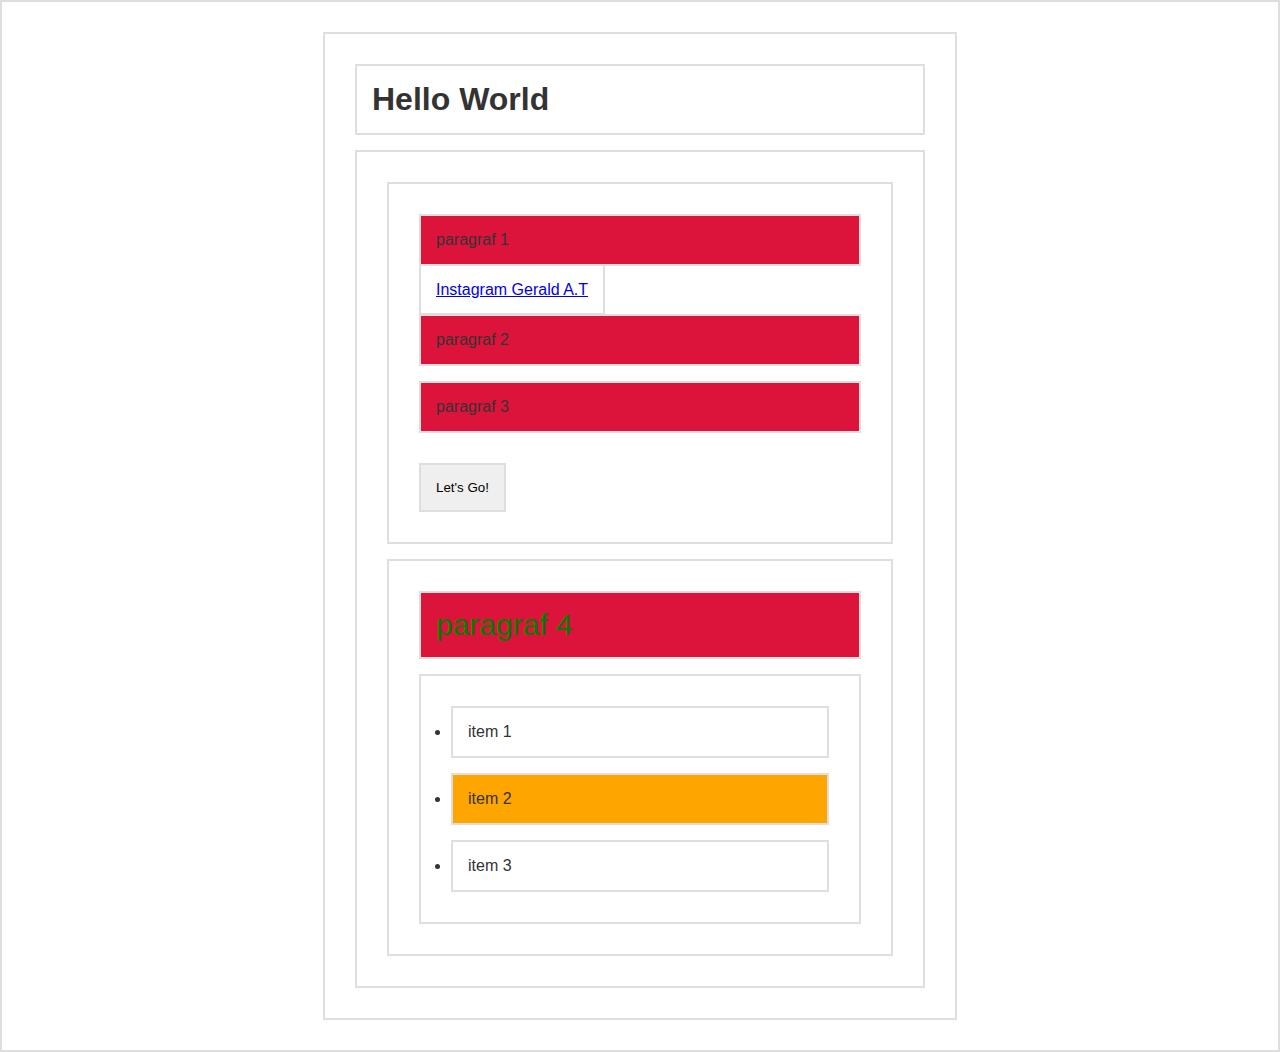
<file: Document Object Model/1. DOM Selection/index.html>
<!DOCTYPE html>
<html lang="en">
<head>
  <meta charset="UTF-8">
  <title>Dom Selection</title>
  <style>
    * { 
        border: 2px solid #dedede; 
        padding: 15px; 
        margin: 15px; 
    }
    html { 
      margin: 0;
      padding: 0;
    }
    body { 
      max-width: 600px;
      margin: 30px auto;
      font-family: sans-serif;
      color: #333;
    }
  </style>
</head>
<body>

  <h1 id="judul">Hello World</h1>
  <div id="container">
      <section id="a">
          <p class="p1">paragraf 1</p>
          <a href="http://instagram.com/geralda.t">Instagram Gerald A.T</a>
          <p class="p2">paragraf 2</p>
          <p class="p3">paragraf 3</p>
          <button>Let's Go!</button>
      </section>
      <section id="b">
          <p>paragraf 4</p>
          <ul>
              <li>item 1</li>
              <li>item 2</li>
              <li>item 3</li>
          </ul>
      </section>
  </div>

<script src="script.js"></script>
</body>
</html>
</file>
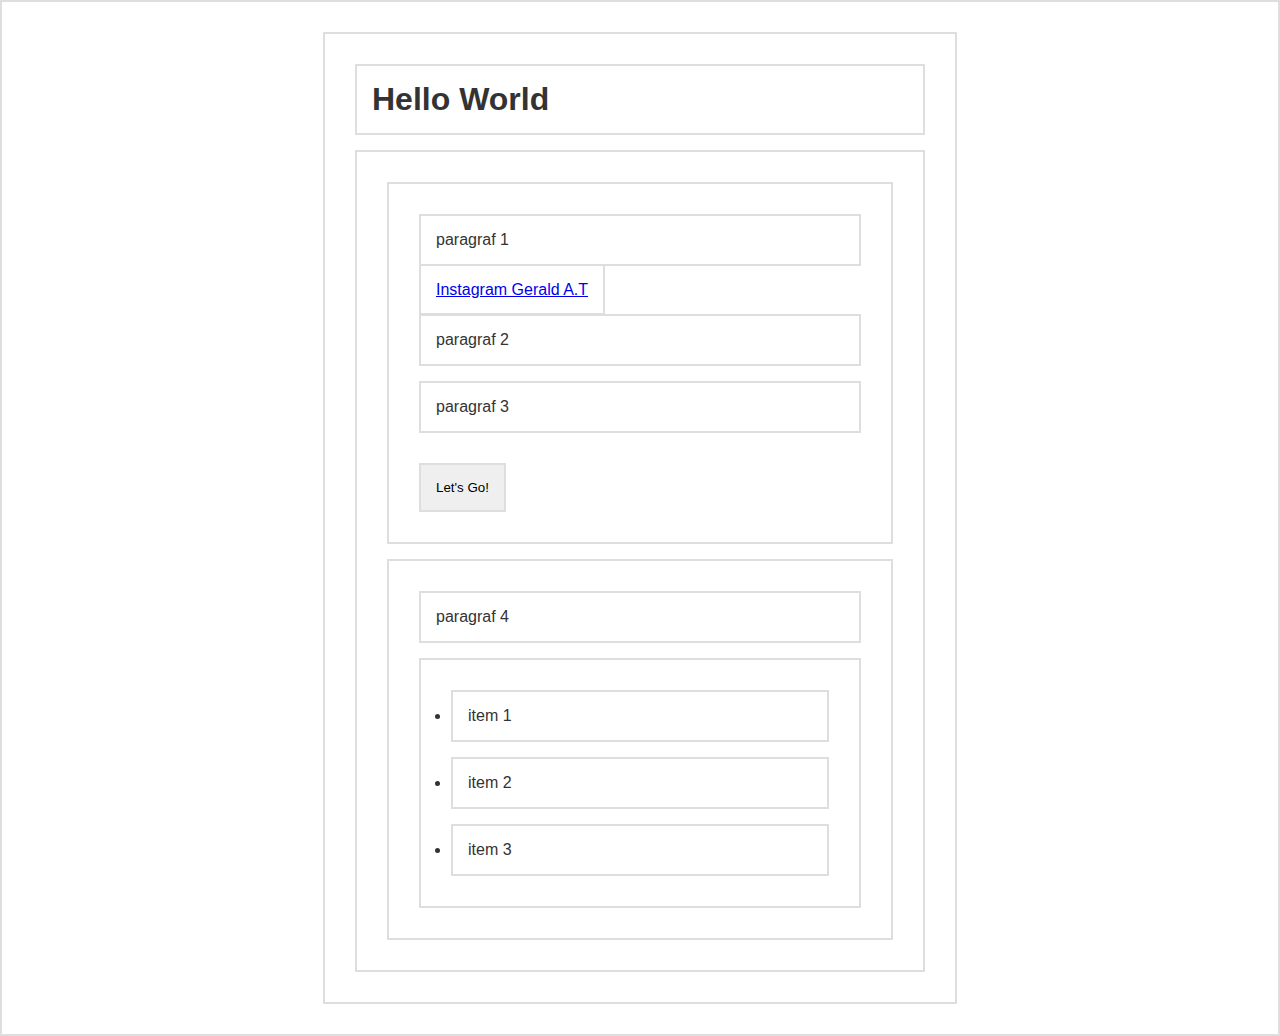
<file: Document Object Model/2. DOM Manipulation Element 1/index.html>
<!DOCTYPE html>
<html lang="en">
<head>
  <meta charset="UTF-8">
  <title>DOM Manipulation 1</title>
  <style>
    * { 
        border: 2px solid #dedede; 
        padding: 15px; 
        margin: 15px; 
    }
    html { 
      margin: 0;
      padding: 0;
    }
    body { 
      max-width: 600px;
      margin: 30px auto;
      font-family: sans-serif;
      color: #333;
    }
    .biru-muda{ background-color: lightblue;}
  </style>
</head>
<body>

  <h1 id="judul">Hello World</h1>
  <div id="container">
      <section id="a">
          <p class="p1">paragraf 1</p>
          <a href="http://instagram.com/geralda.t">Instagram Gerald A.T</a>
          <p class="p2">paragraf 2</p>
          <p class="p3">paragraf 3</p>
          <button>Let's Go!</button>
      </section>
      <section id="b">
          <p>paragraf 4</p>
          <ul>
              <li>item 1</li>
              <li>item 2</li>
              <li>item 3</li>
          </ul>
      </section>
  </div>

<script src="script.js"></script>
</body>
</html>
</file>
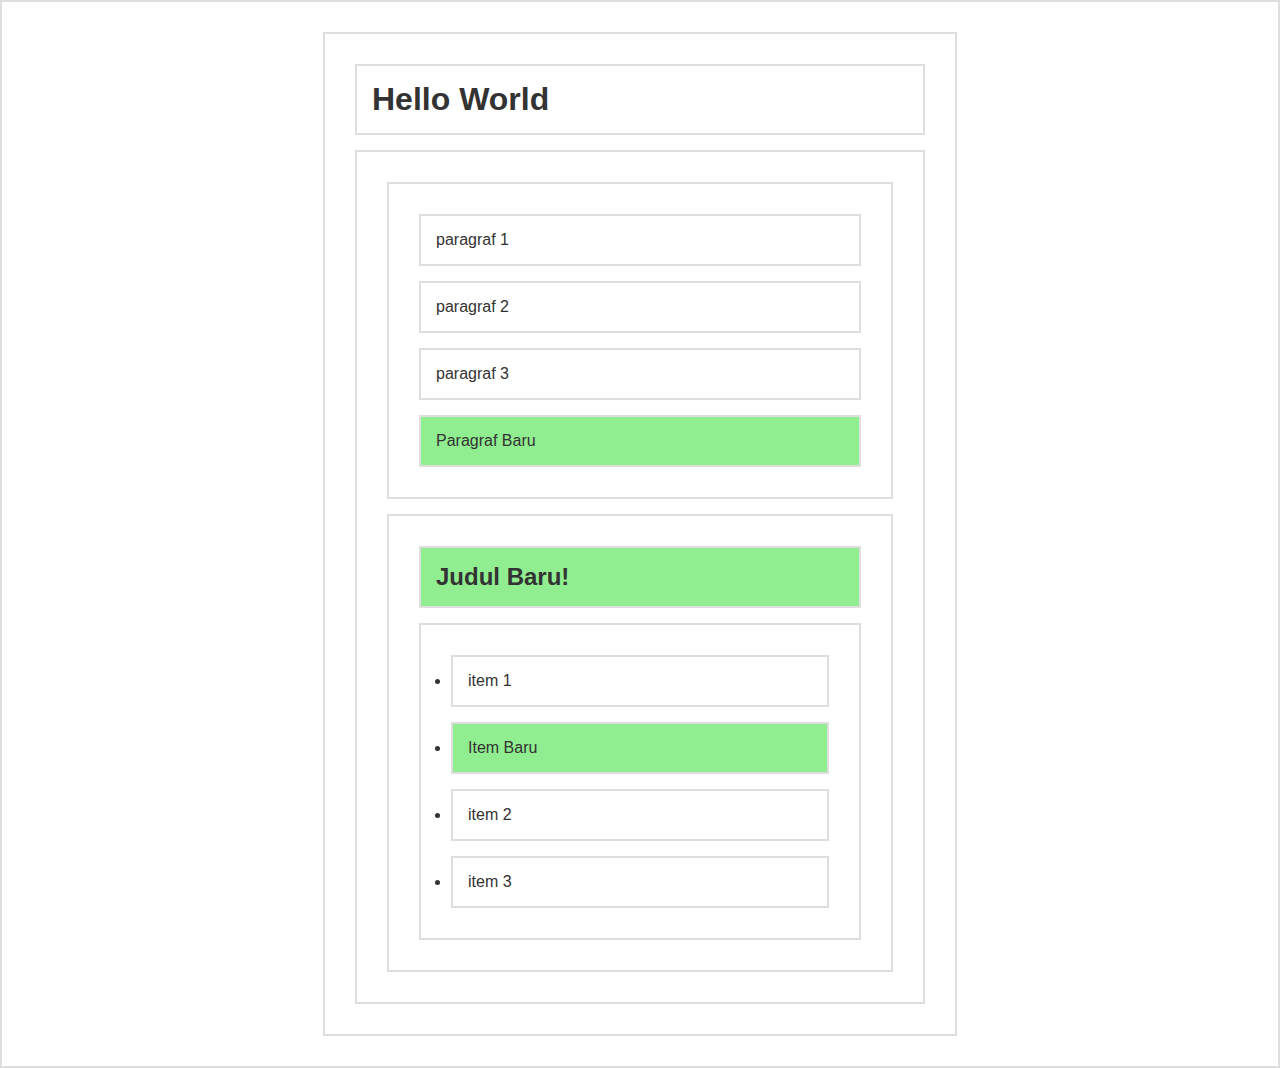
<file: Document Object Model/3. DOM Manipulation Node 2/index.html>
<!DOCTYPE html>
<html lang="en">

<head>
  <meta charset="UTF-8">
  <title>DOM Manipulation 2</title>
  <style>
    * {
      border: 2px solid #dedede;
      padding: 15px;
      margin: 15px;
    }

    html {
      margin: 0;
      padding: 0;
    }

    body {
      max-width: 600px;
      margin: 30px auto;
      font-family: sans-serif;
      color: #333;
    }

    .biru-muda {
      background-color: lightblue;
    }
  </style>
</head>

<body>

  <h1 id="judul">Hello World</h1>
  <div id="container">
    <section id="a">
      <p class="p1">paragraf 1</p>
      <a href="http://instagram.com/geralda.t">Instagram Gerald A.T</a>
      <p class="p2">paragraf 2</p>
      <p class="p3">paragraf 3</p>
    </section>
    <section id="b">
      <p>paragraf 4</p>
      <ul>
        <li>item 1</li>
        <li>item 2</li>
        <li>item 3</li>
      </ul>
    </section>
  </div>

  <script src="script.js"></script>
</body>

</html>
</file>
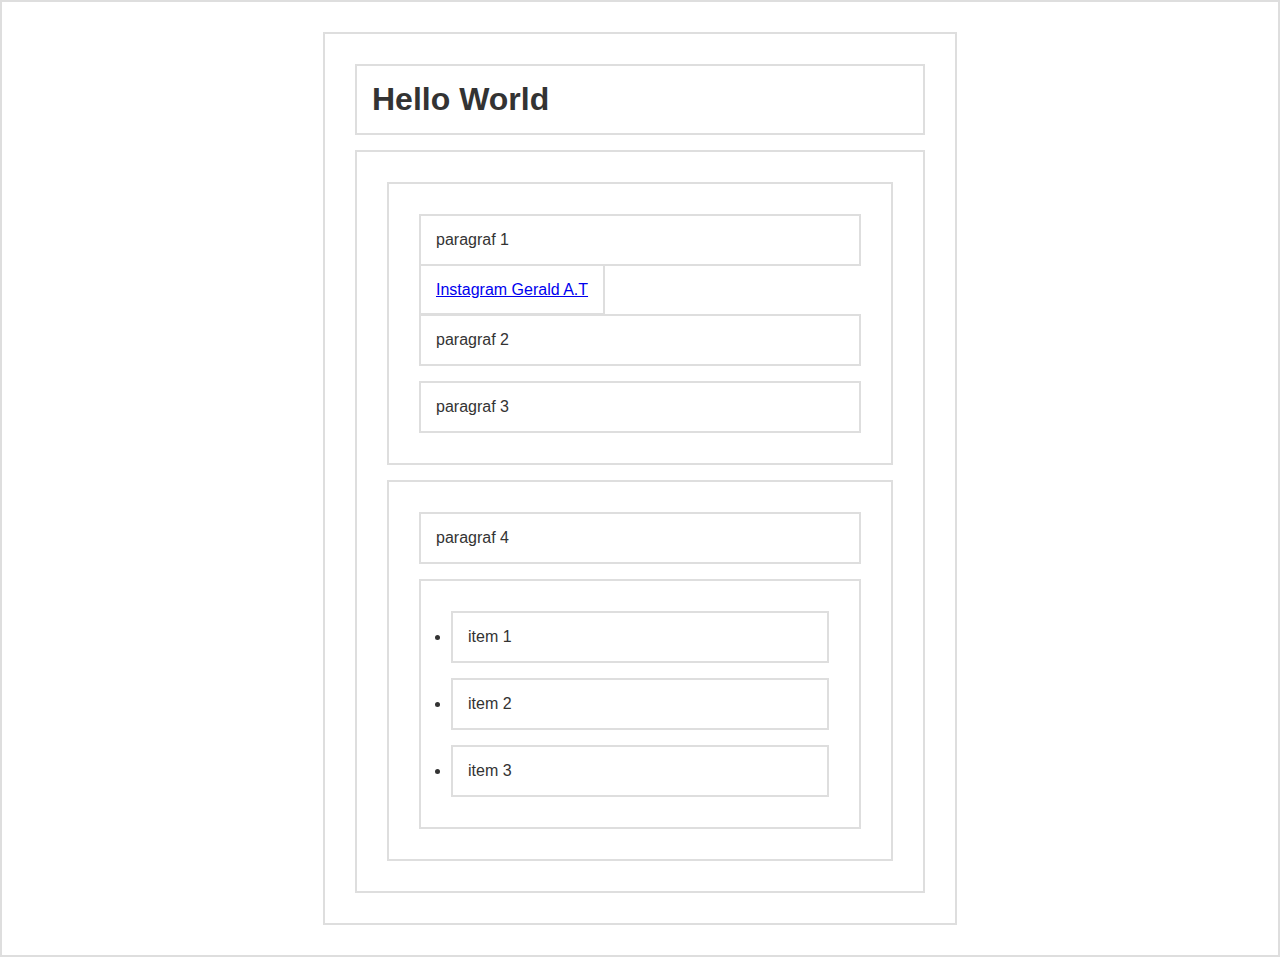
<file: Document Object Model/4. Event/index.html>
<!DOCTYPE html>
<html lang="en">

<head>
  <meta charset="UTF-8">
  <title>DOM Event</title>
  <style>
    * {
      border: 2px solid #dedede;
      padding: 15px;
      margin: 15px;
    }

    html {
      margin: 0;
      padding: 0;
    }

    body {
      max-width: 600px;
      margin: 30px auto;
      font-family: sans-serif;
      color: #333;
    }

    .biru-muda {
      background-color: lightblue;
    }
  </style>
</head>

<body>

  <h1 id="judul">Hello World</h1>
  <div id="container">
    <section id="a">
      <p class="p1">paragraf 1</p>
      <a href="http://instagram.com/geralda.t">Instagram Gerald A.T</a>
      <p class="p2">paragraf 2</p>
      <p class="p3" onclick="ubahWarnaP3()">paragraf 3</p>
    </section>
    <section id="b">
      <p>paragraf 4</p>
      <ul>
        <li>item 1</li>
        <li>item 2</li>
        <li>item 3</li>
      </ul>
    </section>
  </div>

  <script src="script.js"></script>
</body>

</html>
</file>
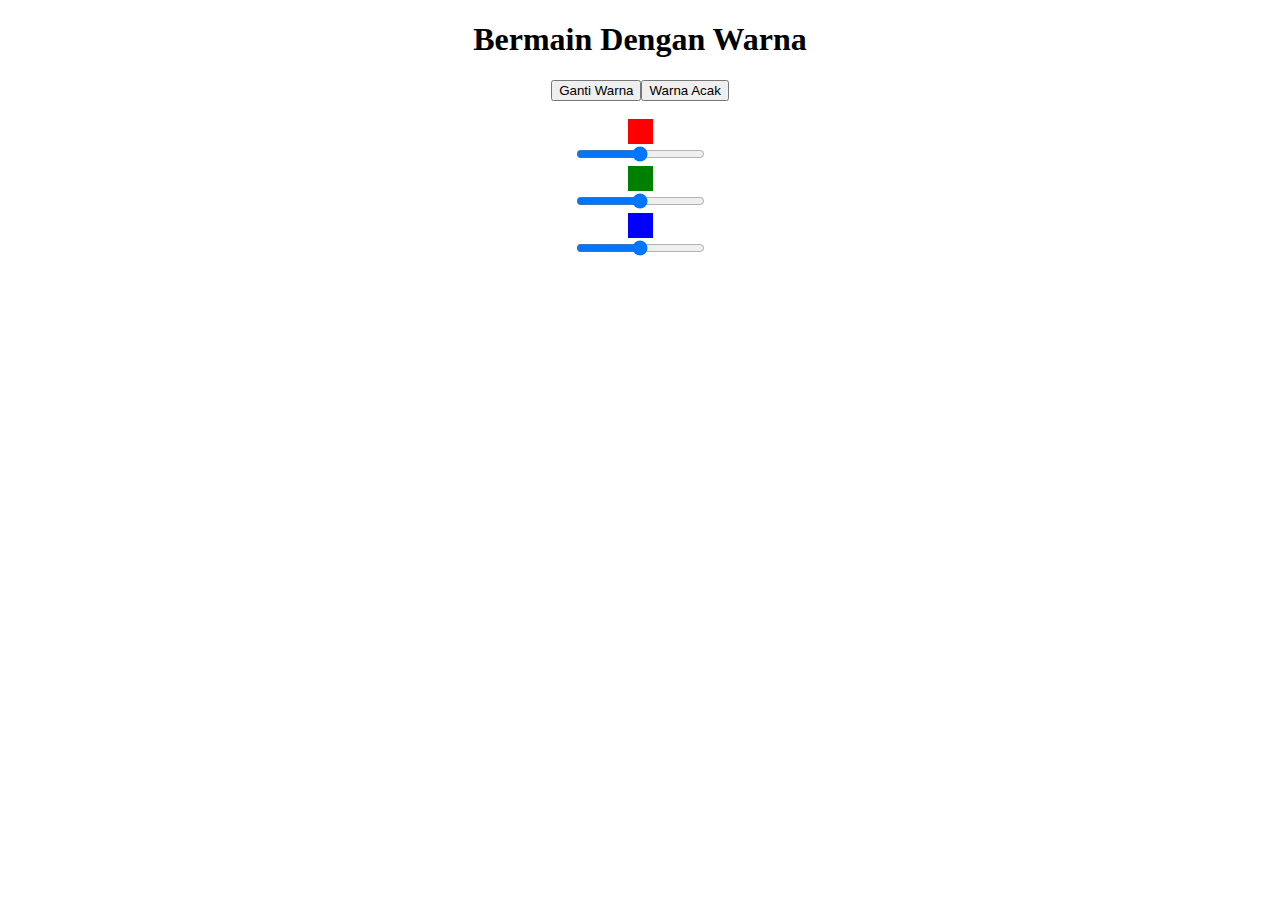
<file: Document Object Model/5. Bermain Warna (Latihan DOM-1)/index.html>
<!DOCTYPE html>
<html lang="en">
<head>
    <meta charset="UTF-8">
    <meta name="viewport" content="width=device-width, initial-scale=1.0">
    <title>Latihan 1 DOM</title>
    <link rel="stylesheet" href="style.css">
</head>
<body>
    <h1>Bermain Dengan Warna</h1>
    <button id="btn" type="button">Ganti Warna</button>

    <br><br>

    <div class="kotak merah"></div>
    <input type="range" name="sMerah" min="0" max="255">

    <div class="kotak hijau"></div>
    <input type="range" name="sHijau" min="0" max="255">

    <div class="kotak biru"></div>
    <input type="range" name="sBiru" min="0" max="255">








    <script src="script.js"></script>
</body>
</html>
</file>
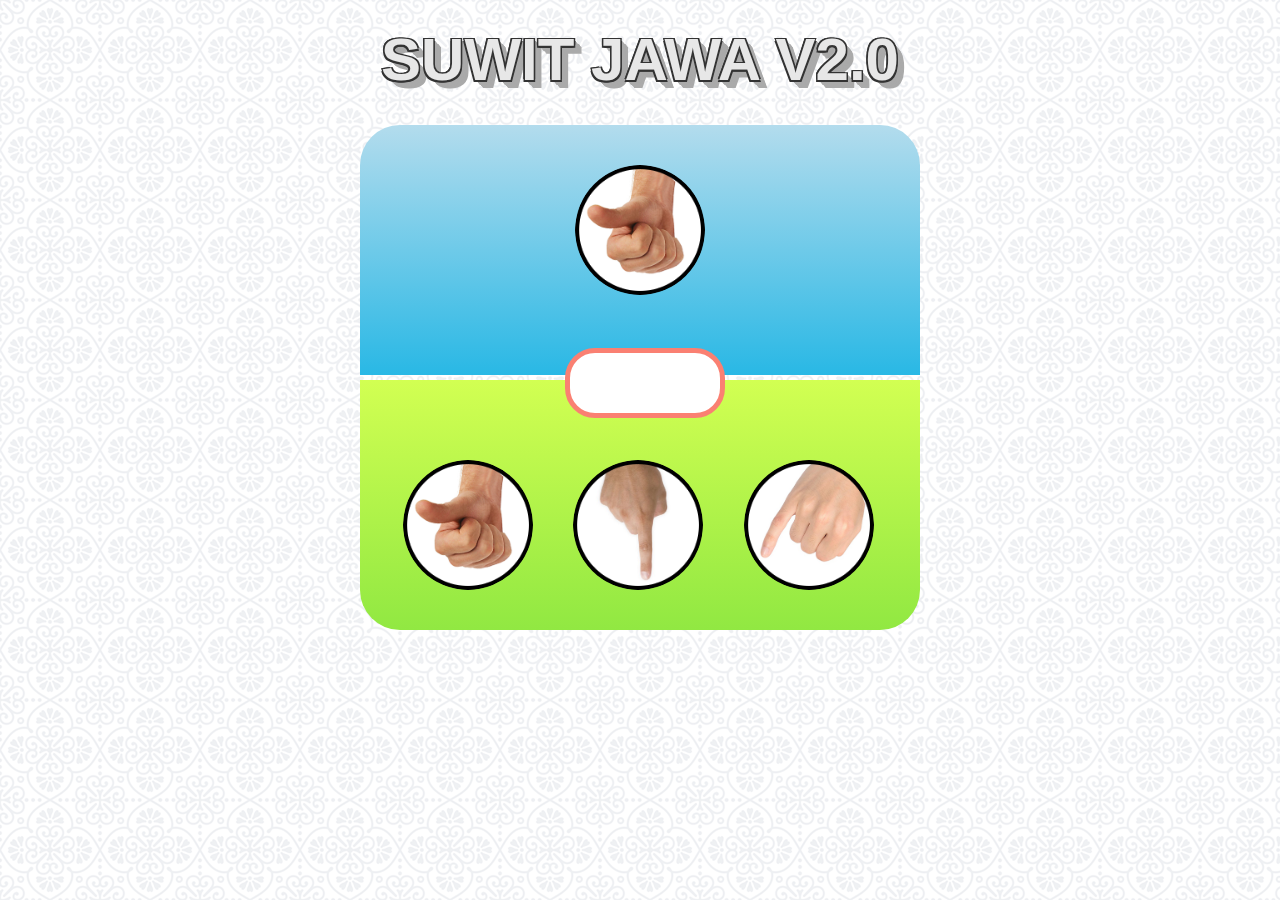
<file: Document Object Model/6. Suit Jawa (Latihan DOM-2)/index.html>
<!DOCTYPE html>
<html lang="en">
<head>
    <meta charset="UTF-8">
    <meta name="viewport" content="width=device-width, initial-scale=1.0">
    <title>Game Suit Jawa 2.0</title>
    <link rel="stylesheet" href="style.css">

    <link
    rel="stylesheet"
    href="https://cdnjs.cloudflare.com/ajax/libs/animate.css/4.1.1/animate.min.css"
  />
</head>
<body>
    
    <h1 class="animate__animated animate__slideInUp">Suwit Jawa v2.0</h1>

    <div class="container">
        <div class="area-komputer animate__animated animate__bounceInLeft">
            <img src="img/gajah.png" class="img-komputer">
        </div>
        <div class="info animate__animated animate__fadeIn"></div>
        <div class="area-player animate__animated animate__bounceInRight">
            <ul>
                <li>
                    <img src="img/gajah.png" class="gajah">
                </li>
                <li>
                    <img src="img/orang.png" class="orang">
                </li>
                <li>
                    <img src="img/semut.png" class="semut">
                </li>
            </ul>
        </div>
    </div>







    <script src="script.js"></script>
</body>
</html>
</file>
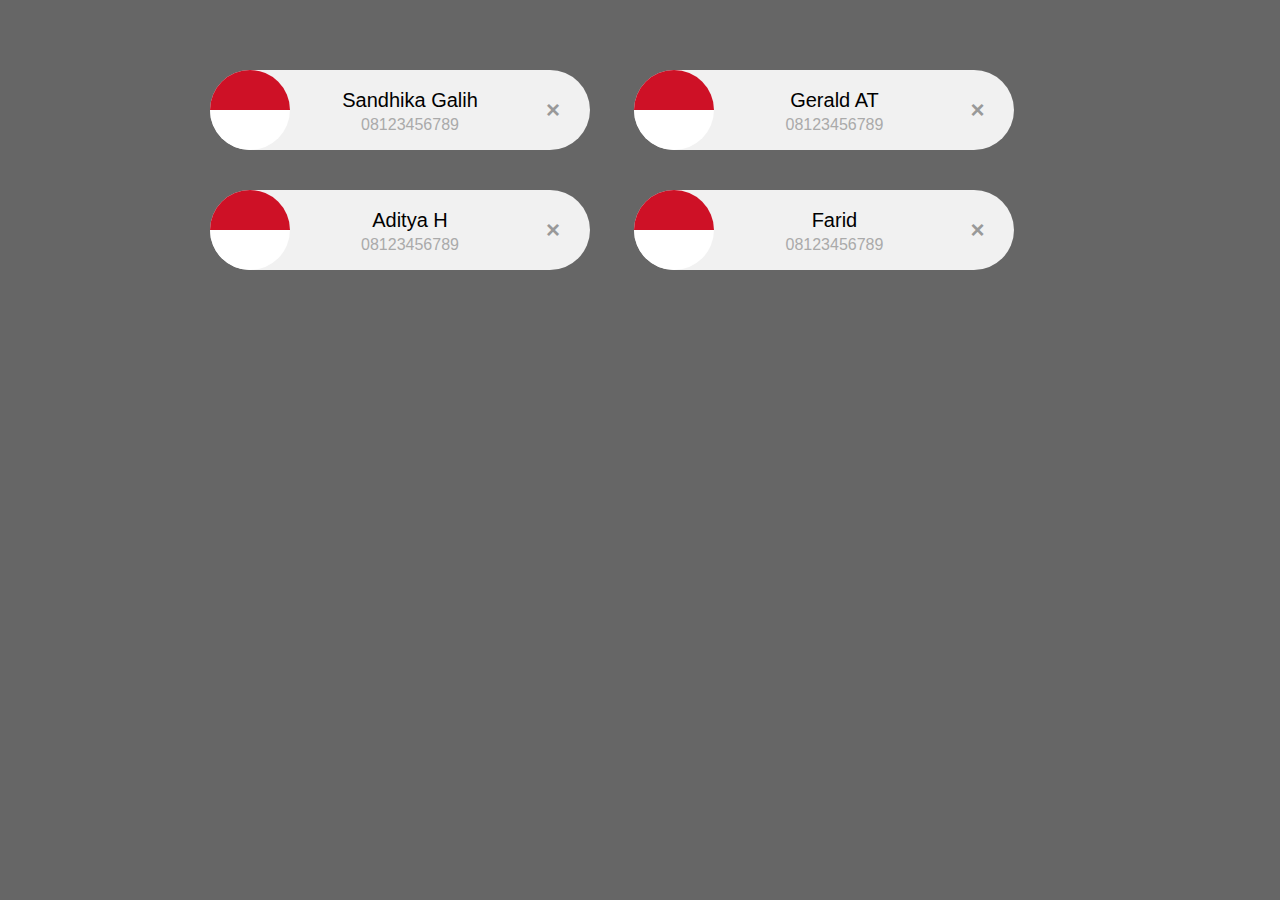
<file: Document Object Model/7. DOM Traversal/index.html>
<!DOCTYPE html>
<html>
<head>
    <title>DOM Traversal</title>
    <link rel="stylesheet" type="text/css" href="style.css">
</head>
<body>

<div class="container">

    <div class="card">
        <img src="img/indonesia.gif" width="96" height="96">
        <span class="nama">Sandhika Galih</span>
        <span class="telp">08123456789</span>
        <span class="close">×</span>
      </div> 

      <div class="card">
        <img src="img/indonesia.gif" width="96" height="96">
        <span class="nama">Gerald AT</span>
        <span class="telp">08123456789</span>
        <span class="close">×</span>
      </div> 

      <div class="card">
        <img src="img/indonesia.gif" width="96" height="96">
        <span class="nama">Aditya H</span>
        <span class="telp">08123456789</span>
        <span class="close">×</span>
      </div> 

      <div class="card">
        <img src="img/indonesia.gif" width="96" height="96">
        <span class="nama">Farid</span>
        <span class="telp">08123456789</span>
        <span class="close">×</span>
      </div> 

</div>

<script src="script.js"></script>
</body>
</html>
</file>
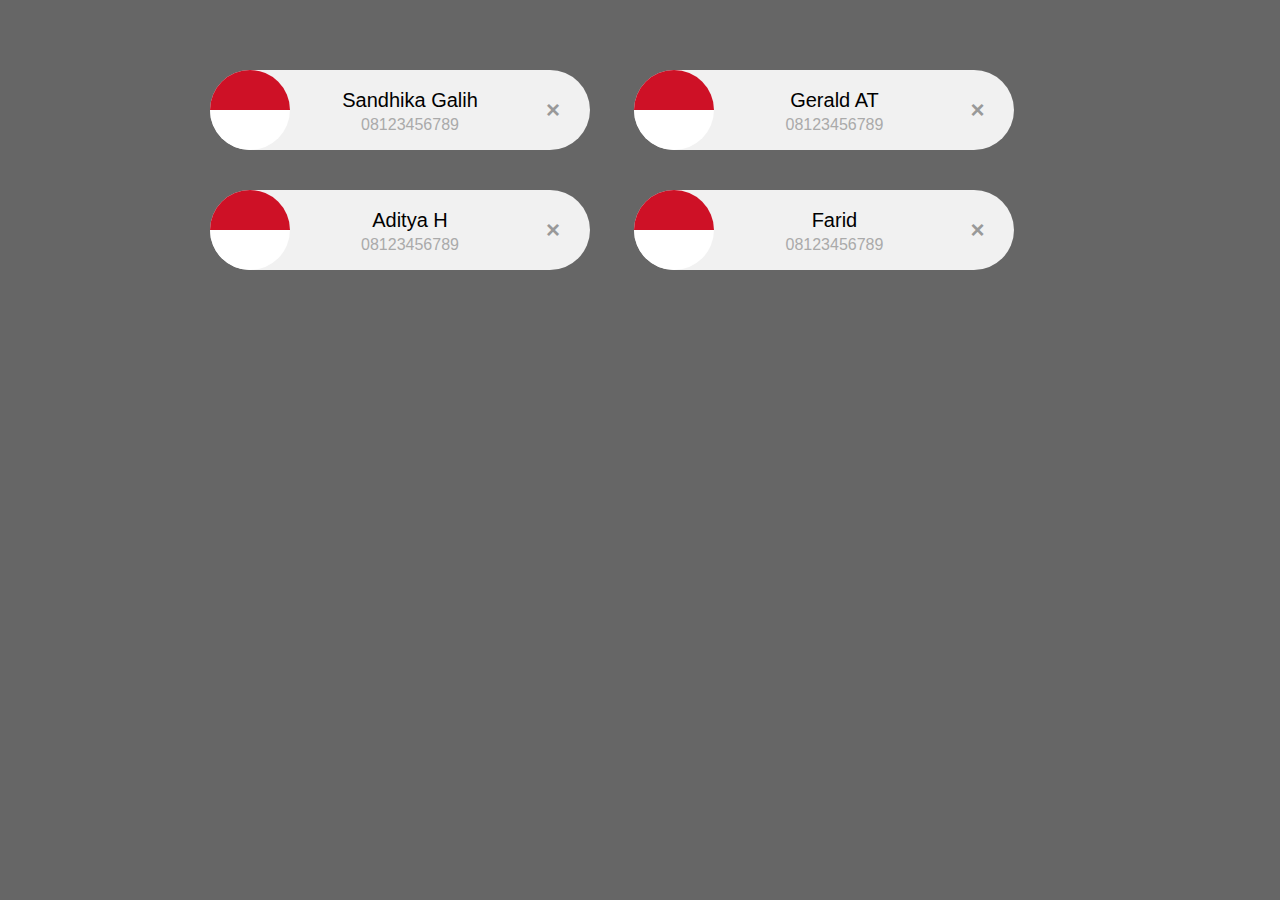
<file: Document Object Model/8. DOM Prevent Default/index.html>
<!DOCTYPE html>
<html>

<head>
  <title>DOM Prevent Default</title>
  <link rel="stylesheet" type="text/css" href="style.css">
</head>

<body>

  <div class="container">

    <div class="card">
      <img src="img/indonesia.gif" width="96" height="96">
      <span class="nama">Sandhika Galih</span>
      <span class="telp">08123456789</span>
      <a class="close" href="">×</a>
    </div>

    <div class="card">
      <img src="img/indonesia.gif" width="96" height="96">
      <span class="nama">Gerald AT</span>
      <span class="telp">08123456789</span>
      <a class="close" href="">×</a>
    </div>

    <div class="card">
      <img src="img/indonesia.gif" width="96" height="96">
      <span class="nama">Aditya H</span>
      <span class="telp">08123456789</span>
      <a class="close" href="">×</a>
    </div>

    <div class="card">
      <img src="img/indonesia.gif" width="96" height="96">
      <span class="nama">Farid</span>
      <span class="telp">08123456789</span>
      <a class="close" href="">×</a>
    </div>

  </div>

  <script src="script.js"></script>
</body>

</html>
</file>
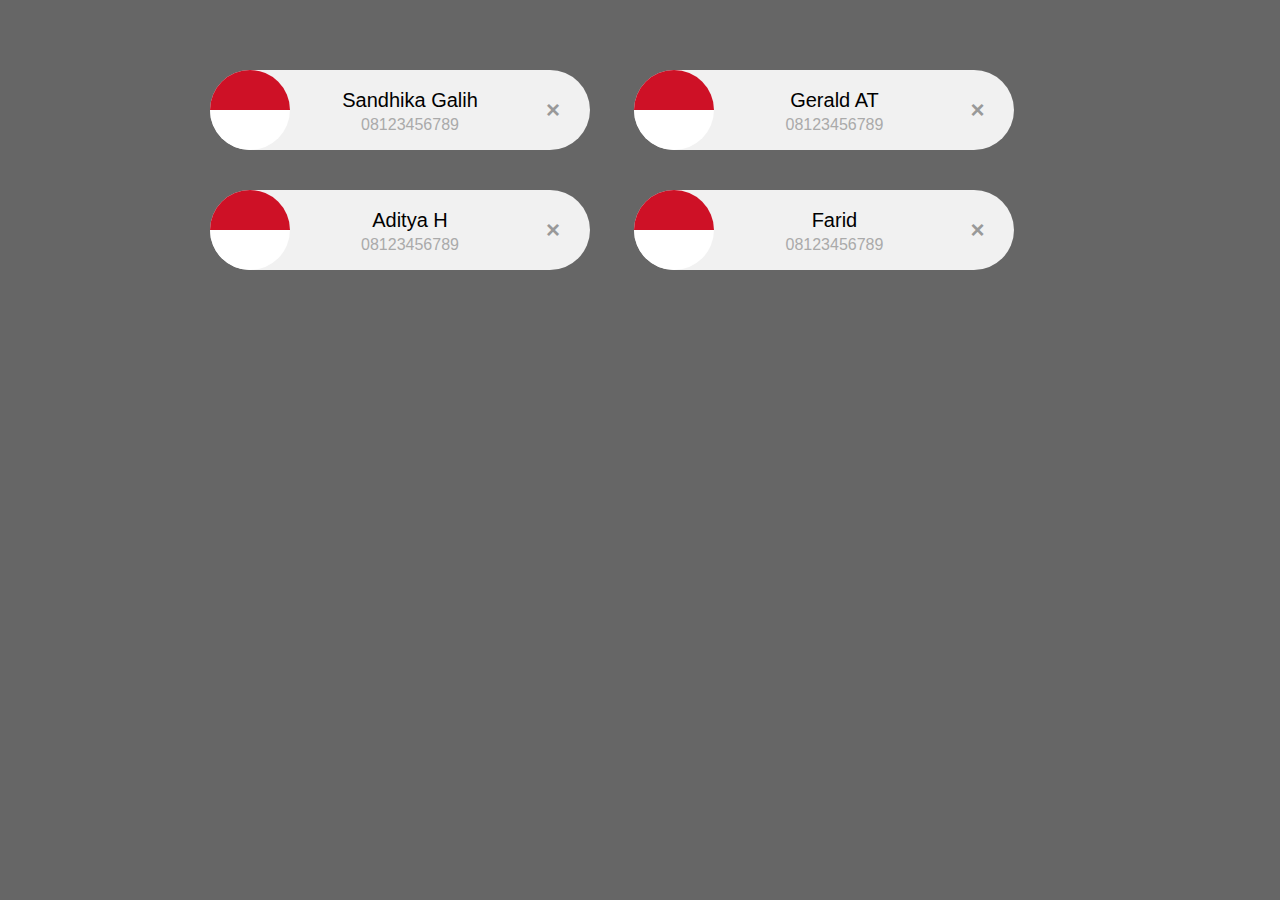
<file: Document Object Model/9. DOM Event Bubbling/index.html>
<!DOCTYPE html>
<html>

<head>
  <title>DOM Event Bubbling</title>
  <link rel="stylesheet" type="text/css" href="style.css">
</head>

<body>

  <div class="container">

    <div class="card">
      <img src="img/indonesia.gif" width="96" height="96">
      <span class="nama">Sandhika Galih</span>
      <span class="telp">08123456789</span>
      <span class="close" href="">×</span>
    </div>

    <div class="card">
      <img src="img/indonesia.gif" width="96" height="96">
      <span class="nama">Gerald AT</span>
      <span class="telp">08123456789</span>
      <span class="close" href="">×</span>
    </div>

    <div class="card">
      <img src="img/indonesia.gif" width="96" height="96">
      <span class="nama">Aditya H</span>
      <span class="telp">08123456789</span>
      <span class="close" href="">×</span>
    </div>

    <div class="card">
      <img src="img/indonesia.gif" width="96" height="96">
      <span class="nama">Farid</span>
      <span class="telp">08123456789</span>
      <span class="close" href="">×</span>
    </div>

  </div>

  <script src="script.js"></script>
</body>

</html>
</file>
<file: Document Object Model/5. Bermain Warna (Latihan DOM-1)/style.css>
html, body{
    height: 100%;
}
body{
    text-align: center;
}

.crimson {background-color: crimson;}

.kotak {
    width: 25px;
    height: 25px;
    margin: auto;
}
.merah {background-color: red;}
.hijau {background-color: green;}
.biru {background-color: blue;}
</file>
<file: Document Object Model/7. DOM Traversal/style.css>
body {
    margin: 50px;
    font-family: arial;
    background-color: #666;
}

.container {
    width: 900px;
    margin: auto;
}

.card {
    display: inline-block;
    width: 220px;
    padding: 0 80px;
    height: 80px;
    font-size: 16px;
    line-height: 80px;
    border-radius: 40px;
    background-color: #f1f1f1;
    margin: 20px;
    position: relative;
    text-align: center;
}

.card img {
    float: left;
    margin: 0 10px 0 -80px;
    height: 80px;
    width: 80px;
    border-radius: 50%;
    position: relative;
}

.card .nama, .card .telp {
    display: block;
    line-height: 20px;
    padding: 0 5px;
}

.card .nama {
    margin-left: 20px;
    margin-top: 20px;
    font-size: 20px;
}

.card .telp {
    margin-left: 20px;
    margin-top: 5px;
    font-size: 16px;
    color: #aaa;
}

.card .close {
    font-size: 24px;
    font-weight: bold;
    color: #999;
    position: absolute;
    top: 0;
    right: 30px;
    cursor: pointer;
}

.card:hover .close {
    color: red;
}
</file>
<file: Document Object Model/8. DOM Prevent Default/style.css>
body {
    margin: 50px;
    font-family: arial;
    background-color: #666;
}

.container {
    width: 900px;
    margin: auto;
}

.card {
    display: inline-block;
    width: 220px;
    padding: 0 80px;
    height: 80px;
    font-size: 16px;
    line-height: 80px;
    border-radius: 40px;
    background-color: #f1f1f1;
    margin: 20px;
    position: relative;
    text-align: center;
}

.card img {
    float: left;
    margin: 0 10px 0 -80px;
    height: 80px;
    width: 80px;
    border-radius: 50%;
    position: relative;
}

.card a{
    text-decoration: none;
}

.card .nama, .card .telp {
    display: block;
    line-height: 20px;
    padding: 0 5px;
}

.card .nama {
    margin-left: 20px;
    margin-top: 20px;
    font-size: 20px;
}

.card .telp {
    margin-left: 20px;
    margin-top: 5px;
    font-size: 16px;
    color: #aaa;
}

.card .close {
    font-size: 24px;
    font-weight: bold;
    color: #999;
    position: absolute;
    top: 0;
    right: 30px;
    cursor: pointer;
}

.card:hover .close {
    color: red;
}
</file>
<file: Document Object Model/9. DOM Event Bubbling/style.css>
body {
    margin: 50px;
    font-family: arial;
    background-color: #666;
}

.container {
    width: 900px;
    margin: auto;
}

.card {
    display: inline-block;
    width: 220px;
    padding: 0 80px;
    height: 80px;
    font-size: 16px;
    line-height: 80px;
    border-radius: 40px;
    background-color: #f1f1f1;
    margin: 20px;
    position: relative;
    text-align: center;
}

.card img {
    float: left;
    margin: 0 10px 0 -80px;
    height: 80px;
    width: 80px;
    border-radius: 50%;
    position: relative;
}

.card a{
    text-decoration: none;
}

.card .nama, .card .telp {
    display: block;
    line-height: 20px;
    padding: 0 5px;
}

.card .nama {
    margin-left: 20px;
    margin-top: 20px;
    font-size: 20px;
}

.card .telp {
    margin-left: 20px;
    margin-top: 5px;
    font-size: 16px;
    color: #aaa;
}

.card .close {
    font-size: 24px;
    font-weight: bold;
    color: #999;
    position: absolute;
    top: 0;
    right: 30px;
    cursor: pointer;
}

.card:hover .close {
    color: red;
}
</file>
<file: Document Object Model/6. Suit Jawa (Latihan DOM-2)/style.css>
/* http://meyerweb.com/eric/tools/css/reset/ 
   v2.0 | 20110126
   License: none (public domain)
*/

html, body, div, span, applet, object, iframe,
h1, h2, h3, h4, h5, h6, p, blockquote, pre,
a, abbr, acronym, address, big, cite, code,
del, dfn, em, img, ins, kbd, q, s, samp,
small, strike, strong, sub, sup, tt, var,
b, u, i, center,
dl, dt, dd, ol, ul, li,
fieldset, form, label, legend,
table, caption, tbody, tfoot, thead, tr, th, td,
article, aside, canvas, details, embed, 
figure, figcaption, footer, header, hgroup, 
menu, nav, output, ruby, section, summary,
time, mark, audio, video {
    margin: 0;
    padding: 0;
    border: 0;
    font-size: 100%;
    font: inherit;
    vertical-align: baseline;
}
/* HTML5 display-role reset for older browsers */
article, aside, details, figcaption, figure, 
footer, header, hgroup, menu, nav, section {
    display: block;
}
body {
    line-height: 1;
}
ol, ul {
    list-style: none;
}
blockquote, q {
    quotes: none;
}
blockquote:before, blockquote:after,
q:before, q:after {
    content: '';
    content: none;
}
table {
    border-collapse: collapse;
    border-spacing: 0;
}


/* Suwit Jawa 2.0 */

body {
    background-image: url(img/bg.png);
    font-family: arial;
}
h1 {
    font-size: 60px;
    font-weight: bold;
    text-align: center;
    margin: 10px 0;
    margin-top: 30px;
    text-transform: uppercase;
    color: #e7e7e7;
    text-shadow: 1.5px 1.5px 0 #333, 0px 1.5px 0 #333, -1.5px -1.5px 0 #333, -1.5px -1.5px 0 #333, -1.5px 1.5px 0 #333, 1.5px -1.5px 0 #333, 0.7778174593px 0.7778174593px 0 #aaaaaa, 1.5556349186px 1.5556349186px 0 #aaaaaa, 2.3334523779px 2.3334523779px 0 #aaaaaa, 3.1112698372px 3.1112698372px 0 #aaaaaa, 3.8890872965px 3.8890872965px 0 #aaaaaa, 4.6669047558px 4.6669047558px 0 #aaaaaa, 5.4447222151px 5.4447222151px 0 #aaaaaa, 6.2225396744px 6.2225396744px 0 #aaaaaa, 7.0003571337px 7.0003571337px 0 #aaaaaa, 7.7781745931px 7.7781745931px 0 #aaaaaa;
}

.container {
    width: 600px;
    margin: auto;
    padding: 20px;
    position: relative;
}

.area-komputer {
    width: 560px;
    height: 250px;
    margin: 5px auto;
    background-color: lightblue;
    background: linear-gradient(to bottom, rgba(179,220,237,1) 0%, rgba(41,184,229,1) 100%);
    position: relative;
    padding-top: 40px;
    box-sizing: border-box;
    border-radius: 40px 40px 0 0;
}

.area-player {
    width: 560px;
    height: 250px;
    margin: 5px auto;
    background-color: lightgreen;
    background: linear-gradient(to bottom, rgba(210,255,82,1) 0%, rgba(145,232,66,1) 100%);
    position: relative;
    border-radius: 0 0 40px 40px;
}

.info {
    width: 150px;
    height: 60px;
    border: 5px solid salmon;
    position: absolute;
    left: 50%;
    margin-left: -75px;
    top: 50%;
    margin-top: -30px;
    background-color: white;
    border-radius: 30px;
    z-index: 1;
    text-align: center;
    line-height: 60px;
    color: #f89bb4;
    font-size: 26px;
    text-shadow: 1px 1px 1px rgba(0,0,0,.3);
}

ul {
    padding-top: 80px;
    padding-left: 25px;
}

li {
    display: inline-block;
    margin: 0 18px;
}

img {
    width: 130px;
    height: 130px;
    display: block;
    margin: auto;
    border-radius: 50%;
}

.gajah, .orang, .semut {
    transition: .3s;
    position: relative;
    top:0;
    cursor: pointer;
}

.gajah:hover, .semut:hover, .orang:hover, .active {
    box-shadow: 0 0 10px 5px limegreen;
}

.gajah:active, .semut:active, .orang:active {
    top: 2px;
}
</file>
